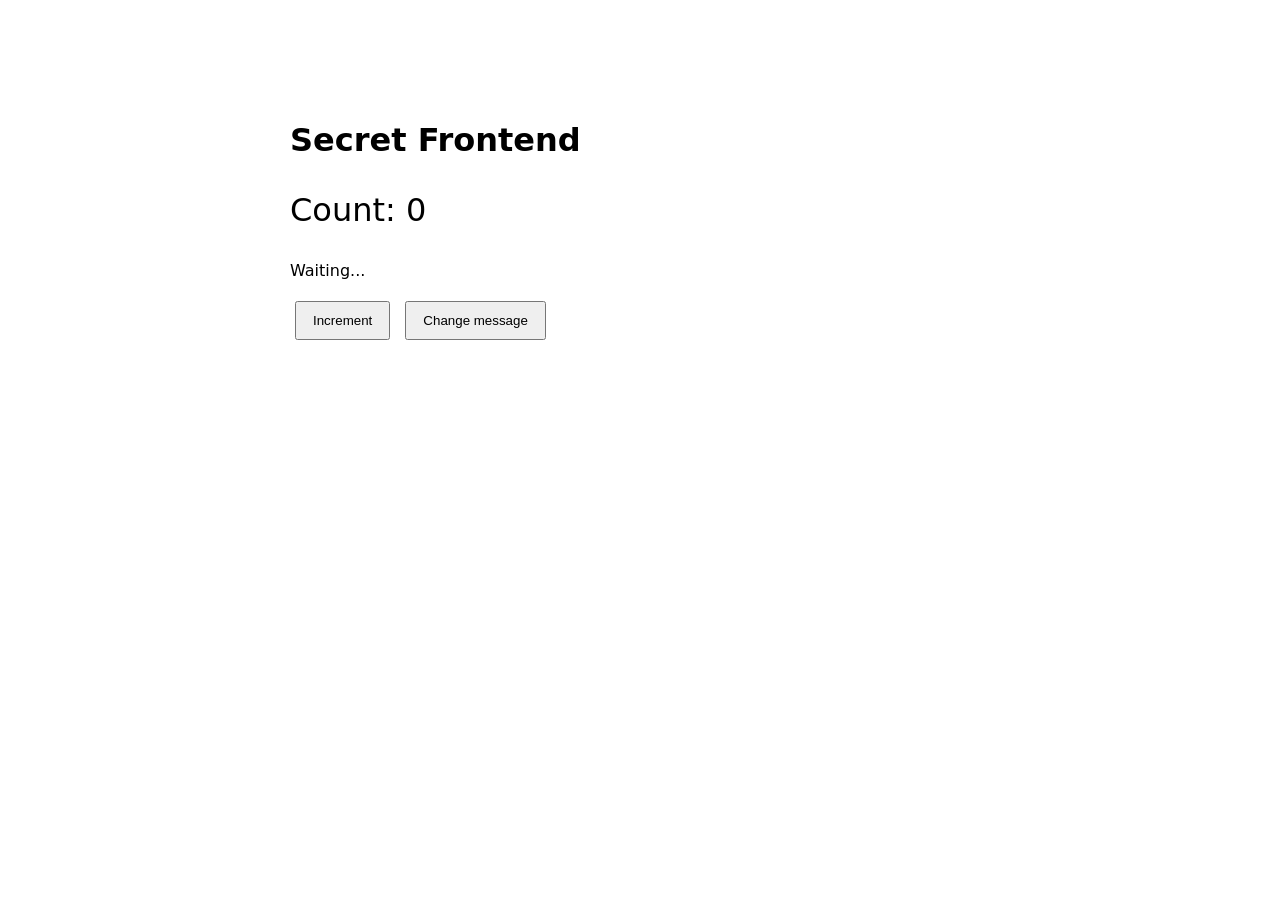
<file: index.html>
<!DOCTYPE html>
<html lang="en">
<head>
    <meta charset="UTF-8">
    <meta name="viewport" content="width=device-width, initial-scale=1.0">

    <title>Secret Frontend</title>

    <style>
        body {
            font-family: system-ui, sans-serif;
            max-width: 700px;
            margin: 80px auto;
            padding: 20px;
        }

        button {
            padding: 10px 16px;
            margin: 5px;
            cursor: pointer;
        }

        #counter {
            font-size: 2rem;
        }
    </style>
</head>

<body>

    <h1>Secret Frontend</h1>

    <p id="counter">Count: 0</p>

    <p id="message">Waiting...</p>

    <button id="increment">
        Increment
    </button>

    <button id="change">
        Change message
    </button>


    <!--
        Everything inside this script is SECRET.

        The Worker extracts it before serving this page.
    -->

    <script>

        let count = 0;

        document
            .getElementById("increment")
            .addEventListener("click", () => {

                count++;

                document
                    .getElementById("counter")
                    .textContent = `Count: ${count}`;

                document
                    .getElementById("message")
                    .textContent =
                        `Clicked ${count} times.`;
            });


        document
            .getElementById("change")
            .addEventListener("click", () => {

                document
                    .getElementById("message")
                    .textContent =
                        "The secret frontend JS ran.";
            });

    </script>

</body>
</html>
</file>
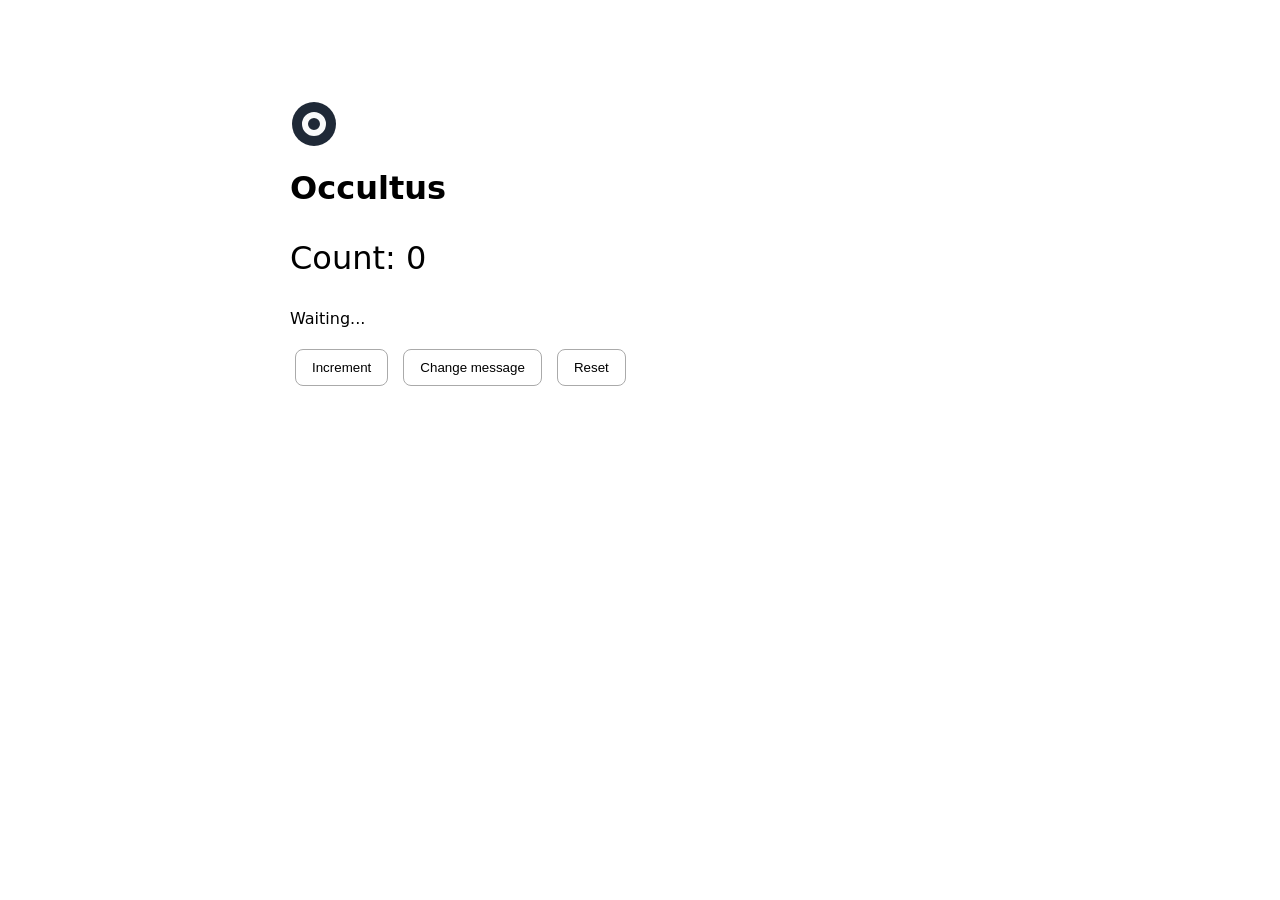
<file: source.html>
<!DOCTYPE html>
<html lang="en">
<head>
    <meta charset="UTF-8">
    <meta name="viewport" content="width=device-width, initial-scale=1.0">

    <title>Occultus</title>

    <!--
        Local resources are served through the Worker, so the browser
        never reads the project folder directly.
    -->
    <link rel="stylesheet" href="assets/app.css">
</head>

<body>

    <img class="logo" src="assets/logo.svg" alt="Occultus">

    <h1>Occultus</h1>

    <p id="counter">Count: 0</p>

    <p id="message">Waiting...</p>

    <button id="increment">
        Increment
    </button>

    <button id="change">
        Change message
    </button>

    <button id="reset">
        Reset
    </button>


    <!--
        EVERYTHING IN THIS SCRIPT IS SECRET.

        It exists in source.html.

        The Worker extracts it and does not send it
        to the browser.
    -->

    <script>

        let count = 0;


        document
            .getElementById("increment")
            .addEventListener("click", () => {

                count++;

                document
                    .getElementById("counter")
                    .textContent =
                        `Count: ${count}`;

                document
                    .getElementById("message")
                    .textContent =
                        `Clicked ${count} times.`;
            });


        document
            .getElementById("change")
            .addEventListener("click", () => {

                document
                    .getElementById("message")
                    .textContent =
                        "This was changed by secret JS.";
            });

    </script>


    <!--
        External application script. The Worker fetches it through the
        assets binding and runs it server-side; the browser never sees it.
    -->
    <script src="assets/app.js"></script>

</body>
</html>
</file>
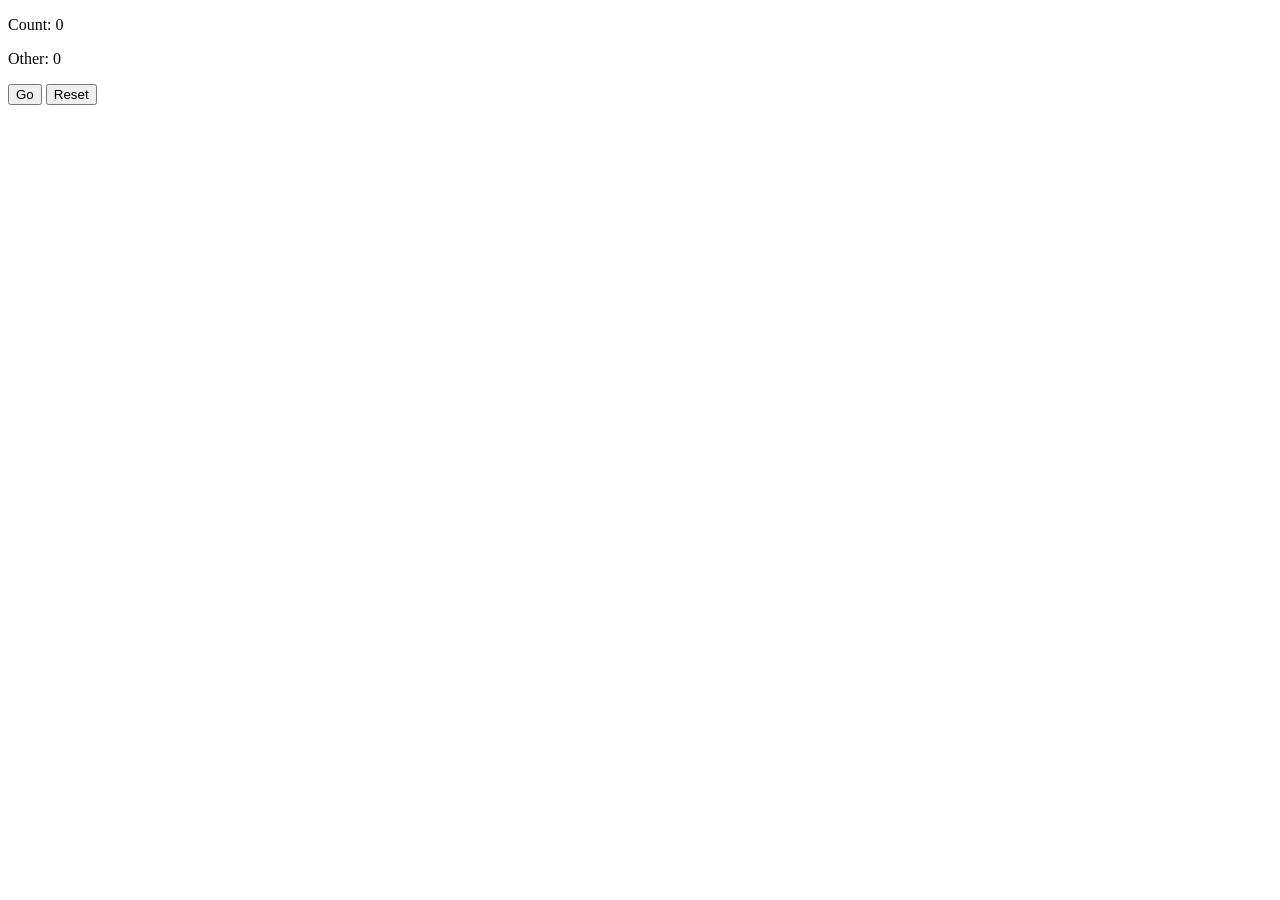
<file: test-extra.html>
<!DOCTYPE html>
<html>
<body>
    <p id="counter">Count: 0</p>
    <p id="other">Other: 0</p>
    <button id="go">Go</button>
    <button id="reset">Reset</button>
    <script>
        let count = 0;
        let other = 0;

        document.getElementById("go").addEventListener("click", () => {
            count += 5;
            other += 1;
            document.getElementById("counter").textContent = `Count: ${count}`;
            document.getElementById("other").textContent = `Other: ${other}`;
        });

        document.getElementById("reset").addEventListener("click", () => {
            count = 0;
            other = 0;
            document.getElementById("counter").textContent = `Count: ${count}`;
            document.getElementById("other").textContent = `Other: ${other}`;
        });
    </script>
</body>
</html>
</file>
<file: assets/app.css>
body {
    font-family: system-ui, sans-serif;
    max-width: 700px;
    margin: 80px auto;
    padding: 20px;
}

button {
    padding: 10px 16px;
    margin: 5px;
    border: 1px solid #aaa;
    border-radius: 8px;
    background: white;
    cursor: pointer;
}

#counter {
    font-size: 2rem;
}

.logo {
    display: block;
    width: 48px;
    height: 48px;
}
</file>
